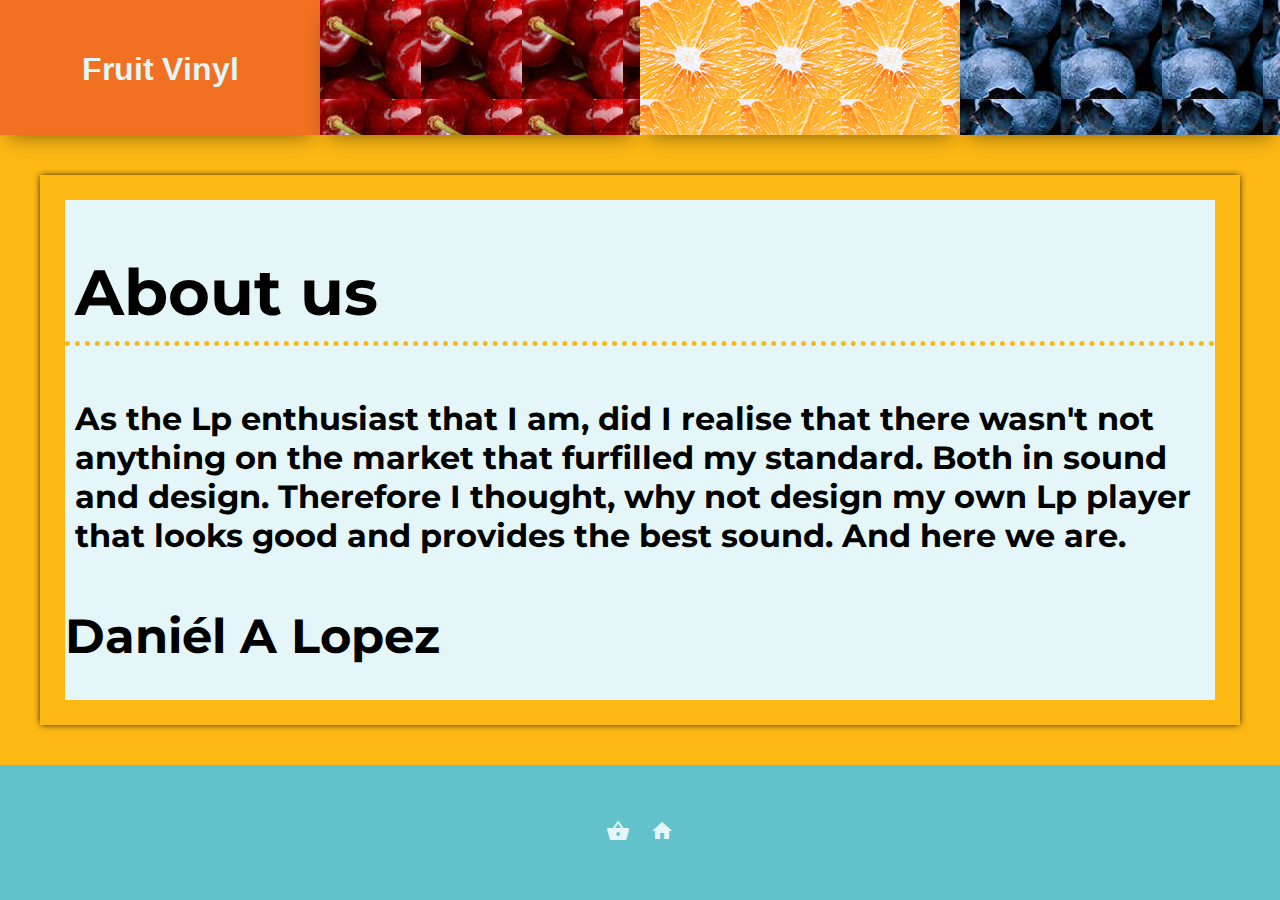
<file: site/public/about_us.html>
<!DOCTYPE html>
<html lang="en">
<head>
    <meta charset="UTF-8">
    <meta name="viewport" content="width=device-width, initial-scale=1.0">
    <meta http-equiv="X-UA-Compatible" content="ie=edge">
    <link rel="stylesheet" href="https://fonts.googleapis.com/icon?family=Material+Icons">
    <link rel="stylesheet" href="css/main.css">
    <link href="https://fonts.googleapis.com/css?family=Dancing+Script|Montserrat|Ramabhadra&display=swap" rel="stylesheet">
    <link href="https://fonts.googleapis.com/icon?family=Material+Icons" rel="stylesheet">
    <title>Fruit Vinyl</title>
</head>
<body>
    <div class="wrapper">

        <nav>
            <a href="home.html" class="home"> <p>Fruit Vinyl</p> </a>
        </nav>    
        <nav></nav>    
        <nav></nav>    
        <nav></nav>
        
        <section class="about_us">
    <article>
        <h1>About us</h1>
        <h4>As the Lp enthusiast that I am, did I realise that there wasn't not anything on the market that furfilled my standard. Both in sound and design. Therefore I thought, why not design my own Lp player that looks good and provides the best sound. And here we are. </h4>
        <h2>Daniél A Lopez</h2>
    </article>
</section>   



<footer>
    <summary>
        <a href="shop.html"> <i class="material-icons">shopping_basket</i> </a> 
    </summary>
    
    <summary>
        <a href="home.html"> <i class="material-icons">home</i> </a> 
    </summary>
</footer>
        <!-- <menu></menu> -->
        
    </div>
</body>
</html>
</file>
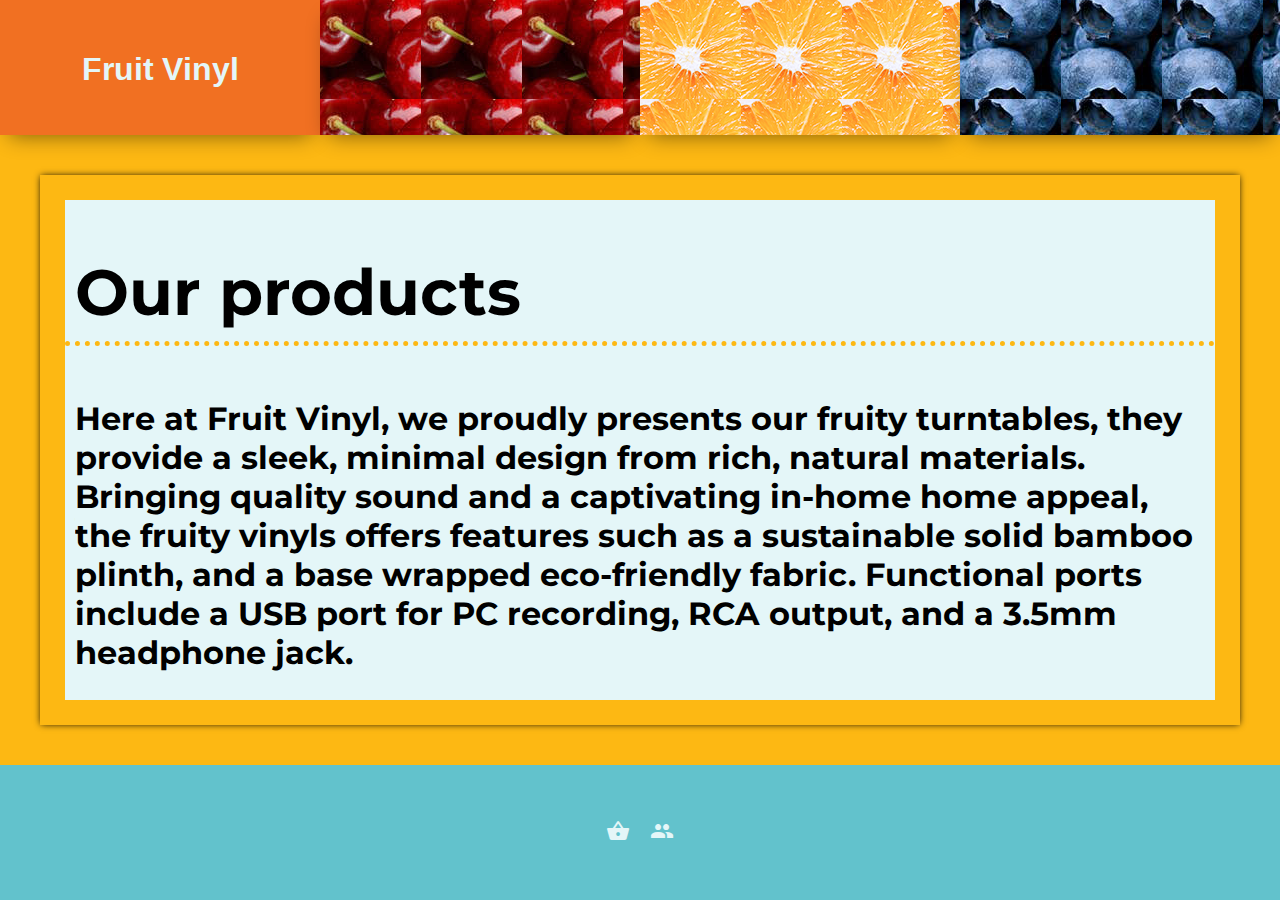
<file: site/public/home.html>
<!DOCTYPE html>
<html lang="en">
<head>
    <meta charset="UTF-8">
    <meta name="viewport" content="width=device-width, initial-scale=1.0">
    <meta http-equiv="X-UA-Compatible" content="ie=edge">
    <link rel="stylesheet" href="https://fonts.googleapis.com/icon?family=Material+Icons">
    <link rel="stylesheet" href="css/main.css">
    <link href="https://fonts.googleapis.com/css?family=Dancing+Script|Montserrat|Ramabhadra&display=swap" rel="stylesheet">
    <link href="https://fonts.googleapis.com/icon?family=Material+Icons" rel="stylesheet">
    <title>Fruit Vinyl</title>
</head>
<body>
    <div class="wrapper">

        <nav>
            <a href="home.html" class="home"> <p>Fruit Vinyl</p> </a>
        </nav>    
        <nav></nav>    
        <nav></nav>    
        <nav></nav>
        
        <section>
    <article>
        <h1>Our products</h1>
        <h4>Here at Fruit Vinyl, we proudly presents our fruity turntables, they provide a sleek, minimal design from rich, natural materials. Bringing quality sound and a captivating in-home home appeal, the fruity vinyls offers features such as a sustainable solid bamboo plinth, and a base wrapped eco-friendly fabric. Functional ports include a USB port for PC recording, RCA output, and a 3.5mm headphone jack. </h4>
    </article>
</section>    

<menu>
    <p>Shopping list</p>
    <p>About us</p>
</menu>

<footer>
    <summary>
        <a href="shop.html"> <i class="material-icons">shopping_basket</i> </a> 
    </summary>
    
    <summary>
        <a href="about_us.html"> <i class="material-icons">people</i> </a> 
    </summary>
</footer>
        <!-- <menu></menu> -->
        
    </div>
</body>
</html>
</file>
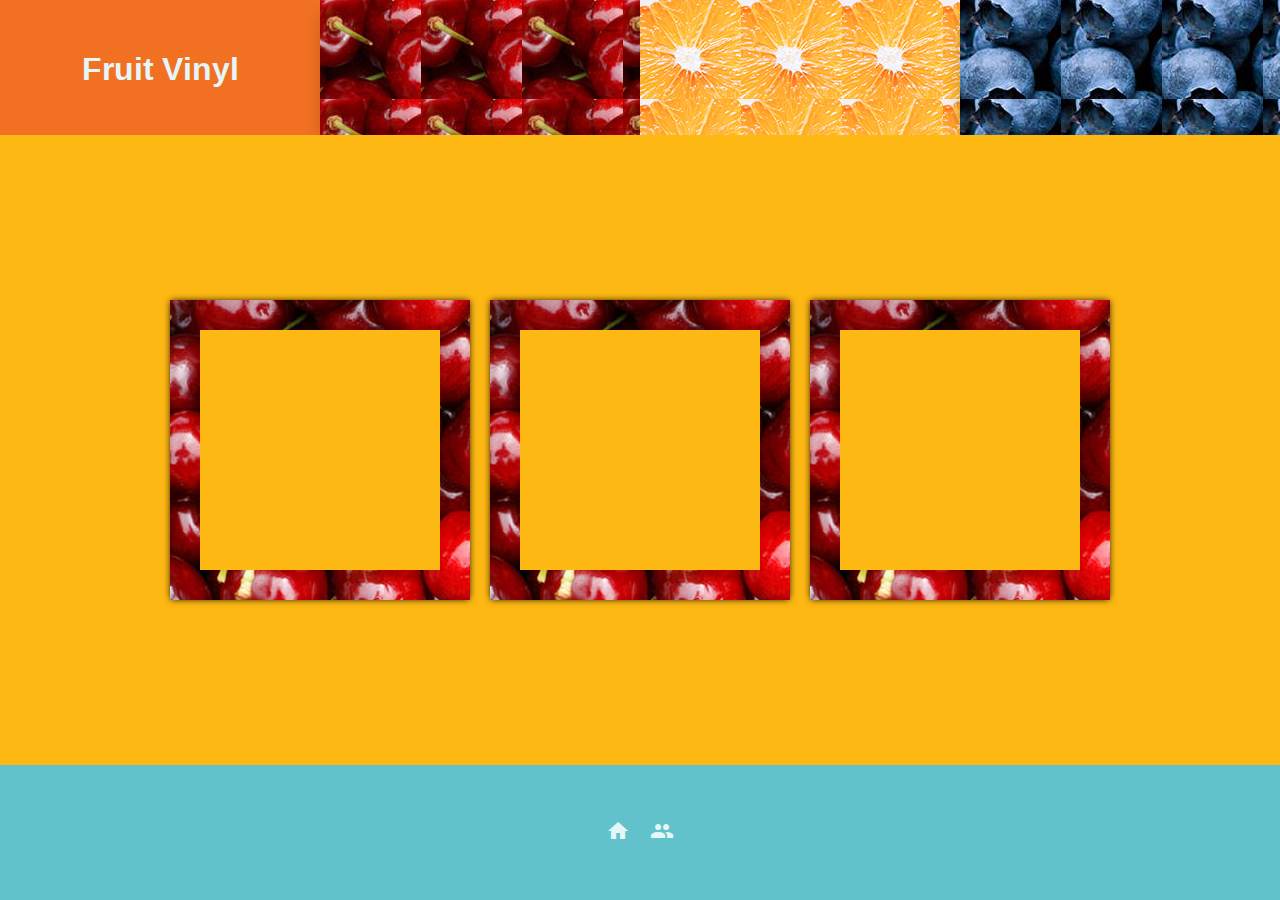
<file: site/public/shop.html>
<!DOCTYPE html>
<html lang="en">
<head>
    <meta charset="UTF-8">
    <meta name="viewport" content="width=device-width, initial-scale=1.0">
    <meta http-equiv="X-UA-Compatible" content="ie=edge">
    <link rel="stylesheet" href="https://fonts.googleapis.com/icon?family=Material+Icons">
    <link rel="stylesheet" href="css/main.css">
    <link href="https://fonts.googleapis.com/css?family=Dancing+Script|Montserrat|Ramabhadra&display=swap" rel="stylesheet">
    <link href="https://fonts.googleapis.com/icon?family=Material+Icons" rel="stylesheet">
    <title>Fruit Vinyl</title>
</head>
<body>
    <div class="wrapper">

        <nav>
            <a href="home.html" class="home"> <p>Fruit Vinyl</p> </a>
        </nav>    
        <nav></nav>    
        <nav></nav>    
        <nav></nav>
        
        

<div class="shopping_list">
    
    <main>
        <div class="box"></div>
    </main>
    
    <main>
        <div class="box"></div>
    </main>

    <main>
        <div class="box"></div>
    </main>
    
</div>

<footer>
    <summary>
        <a href="home.html"> <i class="material-icons">home</i> </a> 
    </summary>
    
    <summary>
        <a href="about_us.html"> <i class="material-icons">people</i> </a> 
    </summary>
</footer>
        <!-- <menu></menu> -->
        
    </div>
</body>
</html>
</file>
<file: site/public/css/main.css>
body {
  margin: 0; }

.wrapper {
  display: grid;
  background-color: #FDB813;
  grid-template-rows: 15vh auto 15vh;
  grid-template-columns: 25vw 25vw 25vw 25vw; }

nav {
  box-shadow: 0px 10px 20px -9px rgba(0, 0, 0, 0.48); }

nav:nth-child(1) {
  background-color: #F17022;
  display: flex;
  align-items: center;
  justify-content: center;
  font-family: 'Ramabhadra', sans-serif; }

a {
  text-decoration: none;
  color: #E4F6F8; }

nav:nth-child(2) {
  background-image: url(../img/cherry_header@101x99.png); }

nav:nth-child(3) {
  background-image: url(../img/orange_header@101x99.png); }

nav:nth-child(4) {
  background-image: url(../img/blueberry_header@101x99.png); }

menu {
  display: none; }

/* Desktops and laptops ----------- */
@media only screen and (min-width: 1224px) {
  .wrapper {
    grid-template-rows: 15vh 70vh 15vh; }

  nav {
    font-size: 2rem; } }
.colors_test {
  background-color: #FDB813;
  background-color: #F68B1F;
  background-color: #F68B1F;
  background-color: #F17022;
  background-color: #62C2CC;
  background-color: #E4F6F8;
  background-color: #EEF66C; }

section {
  margin: 40px;
  grid-column: span 4;
  background-color: #FDB813;
  box-shadow: 0px 0px 7px -1px black;
  display: flex;
  align-items: center;
  justify-content: center;
  padding: 25px;
  font-family: 'Montserrat', sans-serif; }

article {
  height: 100%;
  width: 100%;
  background-color: #E4F6F8; }

h1 {
  padding: 10px;
  border-bottom: 5px dotted #FDB813; }

h4 {
  padding: 10px; }

footer {
  grid-column: span 4;
  background-color: #62C2CC;
  display: flex;
  align-items: center;
  justify-content: center; }

summary {
  color: white;
  margin: 10px; }

@media only screen and (min-width: 1224px) {
  article {
    font-size: 2rem; } }
.shopping_list {
  grid-column: span 4;
  background-color: #FDB813;
  display: flex;
  align-items: center;
  justify-content: center;
  flex-direction: column; }

main {
  height: 300px;
  width: 300px;
  margin: 10px;
  box-shadow: 0px 0px 7px -1px black;
  display: flex;
  align-items: center;
  justify-content: center;
  background-image: url(../img/cherry_2.jpg); }

.box {
  height: 80%;
  width: 80%;
  background-color: #FDB813; }

@media only screen and (min-width: 1224px) {
  .shopping_list {
    flex-direction: row; } }
</file>
